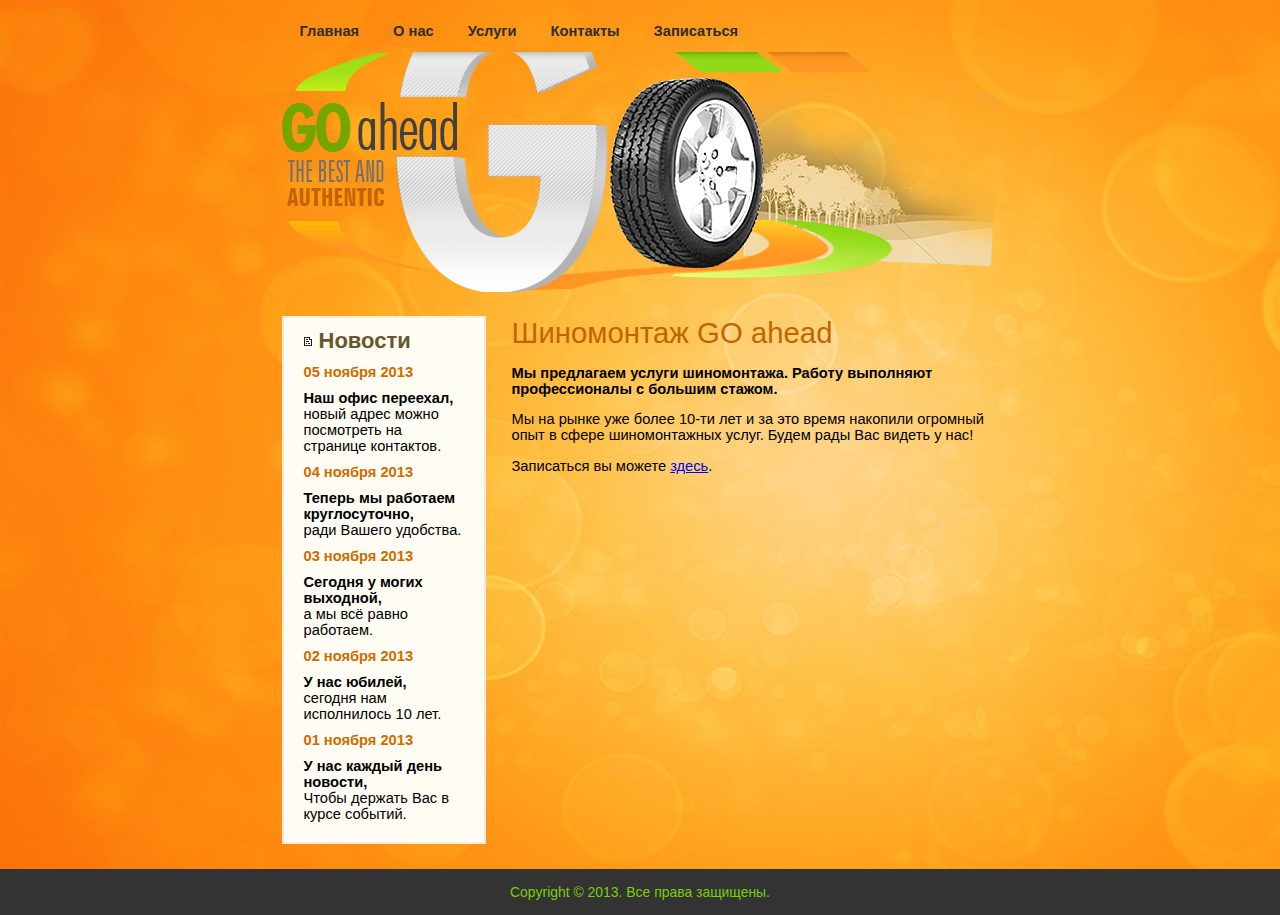
<file: index.html>
<!DOCTYPE html>
<html lang="ru">
    <head>
        <title>Шиномонтаж GOahead</title>
        <meta charset="UTF-8" />
        <meta name="viewport" content="width=device-width, initial-scale=1.0" />
        <meta name="description" content="Тестовый лендинг по книге" />
        <meta name="keywords" content="Тест, Лендинг, Учеба" />
        <link rel="shortuct icon" href="favicon.ico" type="image/x-icon" />
        <link type="text/css" rel="stylesheet" href="styles/main.css" />
    </head>
    <body>
        <div id="container">
            <div id="topmenu">
                <table>
                    <tr>
                        <td><a href="index.html">Главная</a></td>
                        <td><a href="about.html">О нас</a></td>
                        <td><a href="services.html">Услуги</a></td>
                        <td><a href="contacts.html">Контакты</a></td>
                        <td><a href="feedback.html">Записаться</a></td>
                    </tr>
                </table>
            </div>
            <div id="logo"><img src="images/logo.png" alt="Logo" /></div>
            <div id="content">
                <div id="left">
                    <div id="news">
                        <h2>Новости</h2>
                        <div class="new">
                            <p class="date">05 ноября 2013</p>
                            <p>
                                <b>Наш офис переехал,</b><br />
                                новый адрес можно посмотреть на странице
                                контактов.
                            </p>
                        </div>
                        <div class="new">
                            <p class="date">04 ноября 2013</p>
                            <p>
                                <b>Теперь мы работаем круглосуточно,</b><br />
                                ради Вашего удобства.
                            </p>
                        </div>
                        <div class="new">
                            <p class="date">03 ноября 2013</p>
                            <p>
                                <b>Сегодня у могих выходной,</b><br />
                                а мы всё равно работаем.
                            </p>
                        </div>
                        <div class="new">
                            <p class="date">02 ноября 2013</p>
                            <p>
                                <b>У нас юбилей,</b><br />
                                сегодня нам исполнилось 10 лет.
                            </p>
                        </div>
                        <div class="new">
                            <p class="date">01 ноября 2013</p>
                            <p>
                                <b>У нас каждый день новости,</b><br />
                                Чтобы держать Вас в курсе событий.
                            </p>
                        </div>
                    </div>
                </div>
                <div id="right">
                    <div id="article">
                        <h1>Шиномонтаж GO ahead</h1>
                        <p>
                            <b
                                >Мы предлагаем услуги шиномонтажа. Работу
                                выполняют профессионалы с большим стажом.</b
                            >
                        </p>
                        <p>
                            Мы на рынке уже более 10-ти лет и за это время
                            накопили огромный опыт в сфере шиномонтажных услуг.
                            Будем рады Вас видеть у нас!
                        </p>
                        <p>
                            Записаться вы можете
                            <a href="feedback.html">здесь</a>.
                        </p>
                    </div>
                </div>
            </div>
        </div>
        <div class="clear"></div>
        <div id="footer">
            <p>Copyright &copy; 2013. Все права защищены.</p>
        </div>
    </body>
</html>
</file>
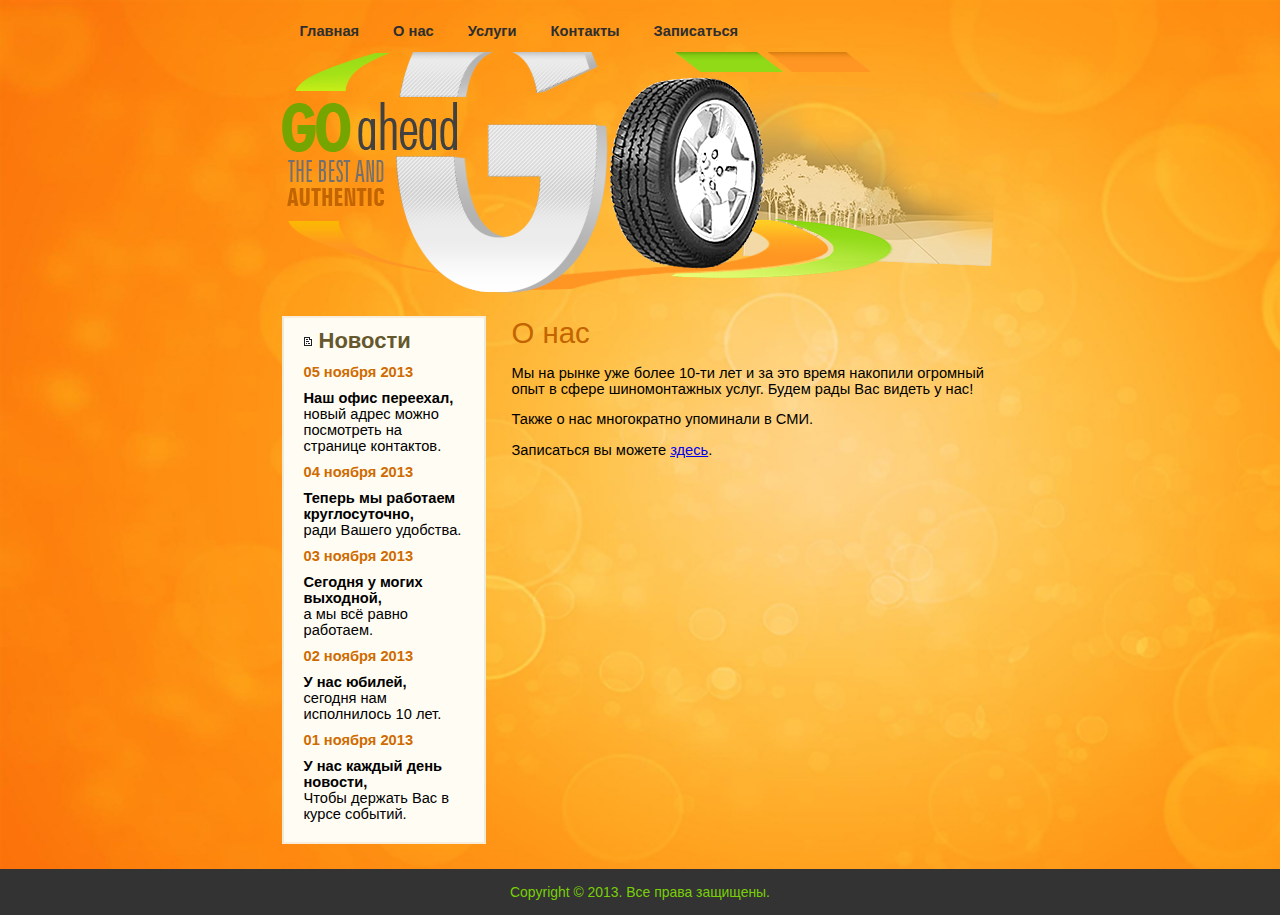
<file: about.html>
<!DOCTYPE html>
<html lang="ru">
    <head>
        <title>О нас</title>
        <meta charset="UTF-8" />
        <meta name="viewport" content="width=device-width, initial-scale=1.0" />
        <meta name="description" content="Тестовый лендинг по книге" />
        <meta name="keywords" content="Тест, Лендинг, Учеба" />
        <link rel="shortuct icon" href="favicon.ico" type="image/x-icon" />
        <link type="text/css" rel="stylesheet" href="styles/main.css" />
    </head>
    <body>
        <div id="container">
            <div id="topmenu">
                <table>
                    <tr>
                        <td><a href="index.html">Главная</a></td>
                        <td><a href="about.html">О нас</a></td>
                        <td><a href="services.html">Услуги</a></td>
                        <td><a href="contacts.html">Контакты</a></td>
                        <td><a href="feedback.html">Записаться</a></td>
                    </tr>
                </table>
            </div>
            <div id="logo"><img src="images/logo.png" alt="Logo" /></div>
            <div id="content">
                <div id="left">
                    <div id="news">
                        <h2>Новости</h2>
                        <div class="new">
                            <p class="date">05 ноября 2013</p>
                            <p>
                                <b>Наш офис переехал,</b><br />
                                новый адрес можно посмотреть на странице
                                контактов.
                            </p>
                        </div>
                        <div class="new">
                            <p class="date">04 ноября 2013</p>
                            <p>
                                <b>Теперь мы работаем круглосуточно,</b><br />
                                ради Вашего удобства.
                            </p>
                        </div>
                        <div class="new">
                            <p class="date">03 ноября 2013</p>
                            <p>
                                <b>Сегодня у могих выходной,</b><br />
                                а мы всё равно работаем.
                            </p>
                        </div>
                        <div class="new">
                            <p class="date">02 ноября 2013</p>
                            <p>
                                <b>У нас юбилей,</b><br />
                                сегодня нам исполнилось 10 лет.
                            </p>
                        </div>
                        <div class="new">
                            <p class="date">01 ноября 2013</p>
                            <p>
                                <b>У нас каждый день новости,</b><br />
                                Чтобы держать Вас в курсе событий.
                            </p>
                        </div>
                    </div>
                </div>
                <div id="right">
                    <div id="article">
                        <h1>О нас</h1>
                        <p>
                            Мы на рынке уже более 10-ти лет и за это время
                            накопили огромный опыт в сфере шиномонтажных услуг.
                            Будем рады Вас видеть у нас!
                        </p>
                        <p>Также о нас многократно упоминали в СМИ.</p>
                        <p>
                            Записаться вы можете
                            <a href="feedback.html">здесь</a>.
                        </p>
                    </div>
                </div>
            </div>
        </div>
        <div class="clear"></div>
        <div id="footer">
            <p>Copyright &copy; 2013. Все права защищены.</p>
        </div>
    </body>
</html>
</file>
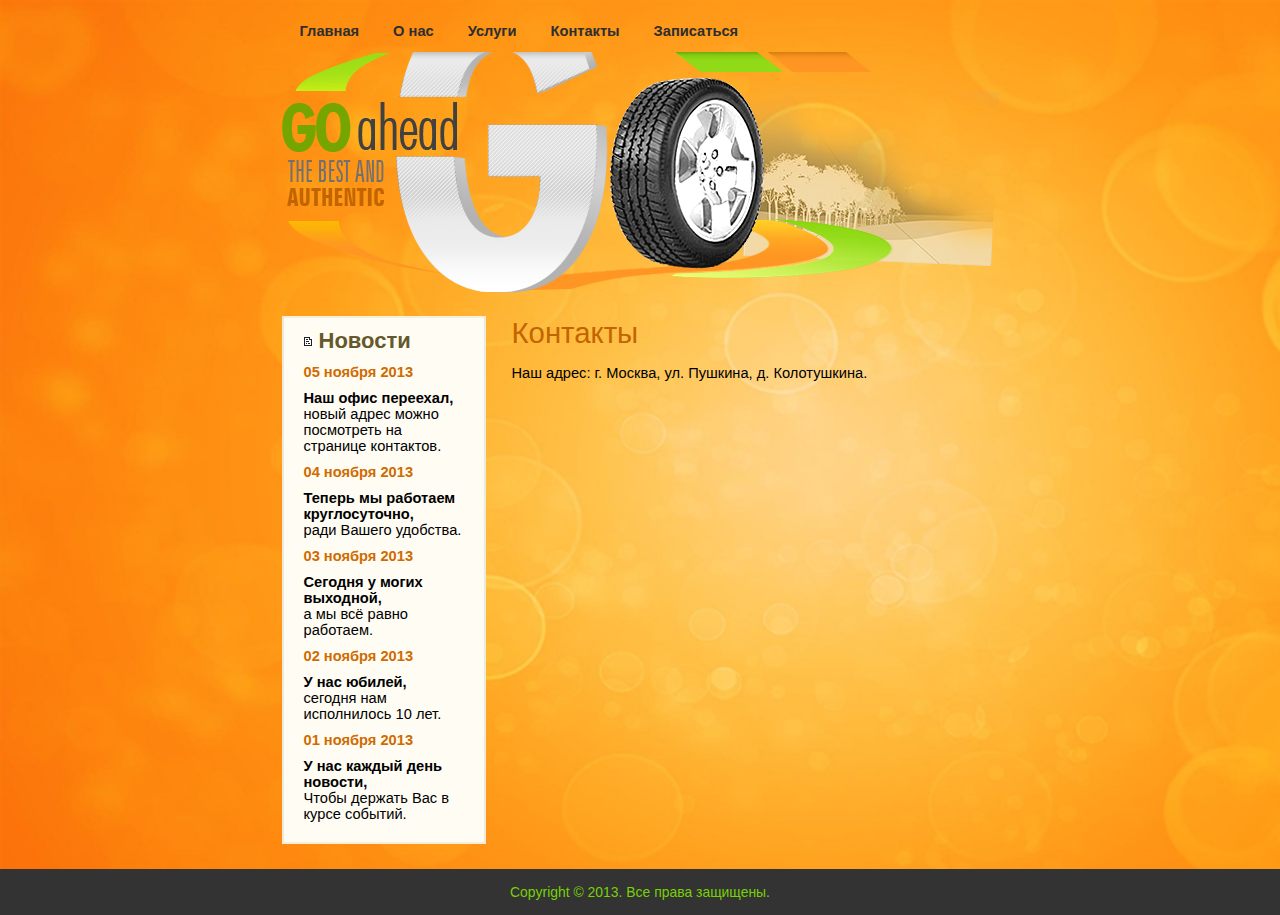
<file: contacts.html>
<!DOCTYPE html>
<html lang="ru">
    <head>
        <title>Контакты</title>
        <meta charset="UTF-8" />
        <meta name="viewport" content="width=device-width, initial-scale=1.0" />
        <meta name="description" content="Тестовый лендинг по книге" />
        <meta name="keywords" content="Тест, Лендинг, Учеба" />
        <link rel="shortuct icon" href="favicon.ico" type="image/x-icon" />
        <link type="text/css" rel="stylesheet" href="styles/main.css" />
    </head>
    <body>
        <div id="container">
            <div id="topmenu">
                <table>
                    <tr>
                        <td><a href="index.html">Главная</a></td>
                        <td><a href="about.html">О нас</a></td>
                        <td><a href="services.html">Услуги</a></td>
                        <td><a href="contacts.html">Контакты</a></td>
                        <td><a href="feedback.html">Записаться</a></td>
                    </tr>
                </table>
            </div>
            <div id="logo"><img src="images/logo.png" alt="Logo" /></div>
            <div id="content">
                <div id="left">
                    <div id="news">
                        <h2>Новости</h2>
                        <div class="new">
                            <p class="date">05 ноября 2013</p>
                            <p>
                                <b>Наш офис переехал,</b><br />
                                новый адрес можно посмотреть на странице
                                контактов.
                            </p>
                        </div>
                        <div class="new">
                            <p class="date">04 ноября 2013</p>
                            <p>
                                <b>Теперь мы работаем круглосуточно,</b><br />
                                ради Вашего удобства.
                            </p>
                        </div>
                        <div class="new">
                            <p class="date">03 ноября 2013</p>
                            <p>
                                <b>Сегодня у могих выходной,</b><br />
                                а мы всё равно работаем.
                            </p>
                        </div>
                        <div class="new">
                            <p class="date">02 ноября 2013</p>
                            <p>
                                <b>У нас юбилей,</b><br />
                                сегодня нам исполнилось 10 лет.
                            </p>
                        </div>
                        <div class="new">
                            <p class="date">01 ноября 2013</p>
                            <p>
                                <b>У нас каждый день новости,</b><br />
                                Чтобы держать Вас в курсе событий.
                            </p>
                        </div>
                    </div>
                </div>
                <div id="right">
                    <div id="article">
                        <h1>Контакты</h1>
                        <p>
                            Наш адрес: г. Москва, ул. Пушкина, д. Колотушкина.
                        </p>
                    </div>
                </div>
            </div>
        </div>
        <div class="clear"></div>
        <div id="footer">
            <p>Copyright &copy; 2013. Все права защищены.</p>
        </div>
    </body>
</html>
</file>
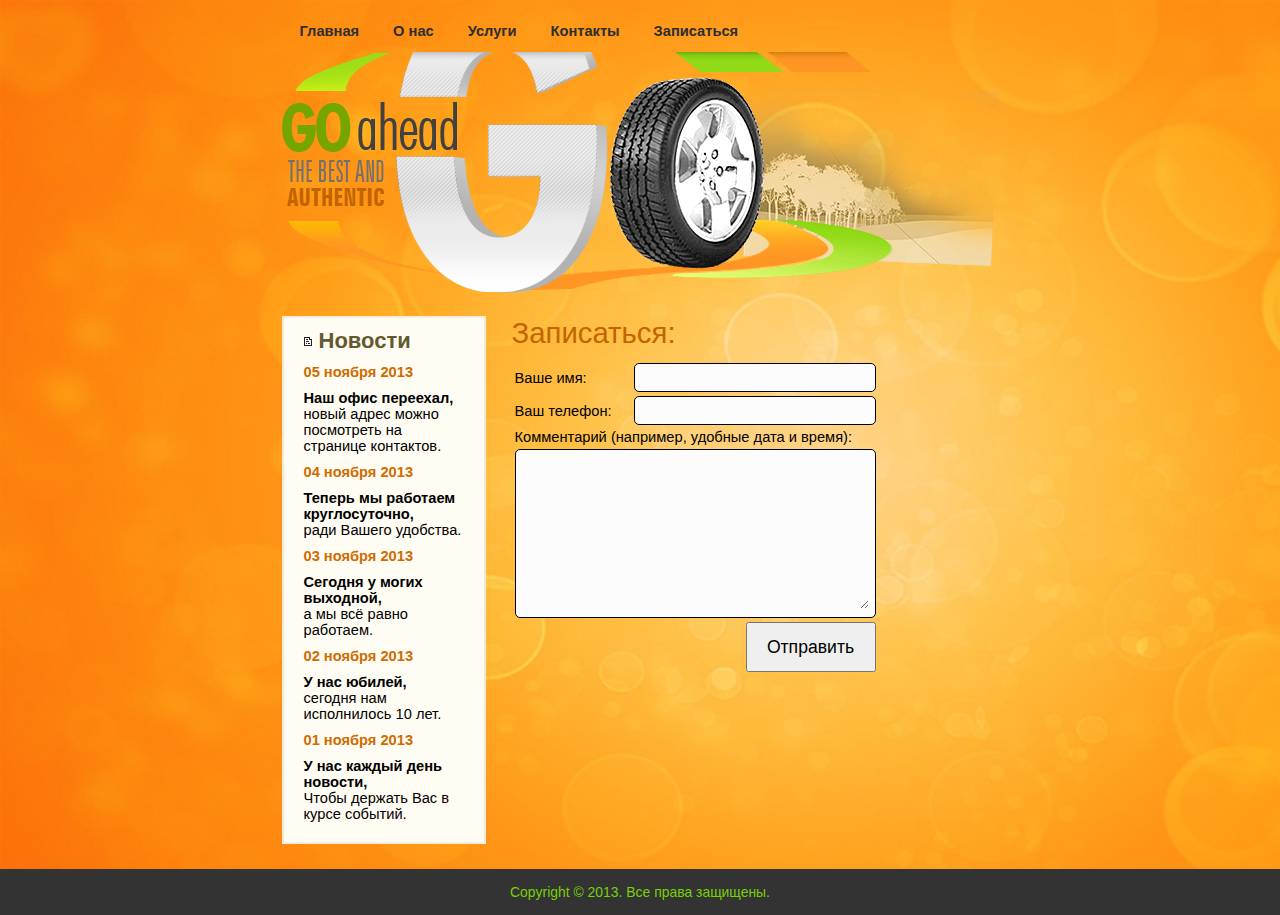
<file: feedback.html>
<!DOCTYPE html>
<html lang="ru">
    <head>
        <title>Записаться</title>
        <meta charset="UTF-8" />
        <meta name="viewport" content="width=device-width, initial-scale=1.0" />
        <meta name="description" content="Тестовый лендинг по книге" />
        <meta name="keywords" content="Тест, Лендинг, Учеба" />
        <link rel="shortuct icon" href="favicon.ico" type="image/x-icon" />
        <link type="text/css" rel="stylesheet" href="styles/main.css" />
    </head>
    <body>
        <div id="container">
            <div id="topmenu">
                <table>
                    <tr>
                        <td><a href="index.html">Главная</a></td>
                        <td><a href="about.html">О нас</a></td>
                        <td><a href="services.html">Услуги</a></td>
                        <td><a href="contacts.html">Контакты</a></td>
                        <td><a href="feedback.html">Записаться</a></td>
                    </tr>
                </table>
            </div>
            <div id="logo"><img src="images/logo.png" alt="Logo" /></div>
            <div id="content">
                <div id="left">
                    <div id="news">
                        <h2>Новости</h2>
                        <div class="new">
                            <p class="date">05 ноября 2013</p>
                            <p>
                                <b>Наш офис переехал,</b><br />
                                новый адрес можно посмотреть на странице
                                контактов.
                            </p>
                        </div>
                        <div class="new">
                            <p class="date">04 ноября 2013</p>
                            <p>
                                <b>Теперь мы работаем круглосуточно,</b><br />
                                ради Вашего удобства.
                            </p>
                        </div>
                        <div class="new">
                            <p class="date">03 ноября 2013</p>
                            <p>
                                <b>Сегодня у могих выходной,</b><br />
                                а мы всё равно работаем.
                            </p>
                        </div>
                        <div class="new">
                            <p class="date">02 ноября 2013</p>
                            <p>
                                <b>У нас юбилей,</b><br />
                                сегодня нам исполнилось 10 лет.
                            </p>
                        </div>
                        <div class="new">
                            <p class="date">01 ноября 2013</p>
                            <p>
                                <b>У нас каждый день новости,</b><br />
                                Чтобы держать Вас в курсе событий.
                            </p>
                        </div>
                    </div>
                </div>
                <div id="right">
                    <div id="form">
                        <h1>Записаться:</h1>
                        <form
                            name="feedback"
                            action="feedback.php"
                            method="post"
                            onsubmit="return checkForm(this)"
                        >
                            <table>
                                <tr>
                                    <td>
                                        <label for="name">Ваше имя:</label>
                                    </td>
                                    <td>
                                        <div class="input">
                                            <input
                                                type="text"
                                                id="name"
                                                name="name"
                                            />
                                        </div>
                                    </td>
                                </tr>
                                <tr>
                                    <td>
                                        <label for="phone">Ваш телефон:</label>
                                    </td>
                                    <td>
                                        <div class="input">
                                            <input type="tel" id="phone" />
                                        </div>
                                    </td>
                                </tr>
                                <tr>
                                    <td colspan="2">
                                        <label for="comment"
                                            >Комментарий (например, удобные дата
                                            и время):</label
                                        >
                                    </td>
                                </tr>
                                <tr>
                                    <td colspan="2">
                                        <div class="textarea">
                                            <textarea
                                                name="comment"
                                                id="comment"
                                                cols="40"
                                                rows="10"
                                            ></textarea>
                                        </div>
                                    </td>
                                </tr>
                                <tr>
                                    <td colspan="2" class="right">
                                        <input
                                            type="submit"
                                            name="feedback"
                                            value="Отправить"
                                        />
                                    </td>
                                </tr>
                            </table>
                        </form>
                    </div>
                </div>
            </div>
        </div>
        <div class="clear"></div>
        <div id="footer">
            <p>Copyright &copy; 2013. Все права защищены.</p>
        </div>

        <script src="js/functions.js"></script>
    </body>
</html>
</file>
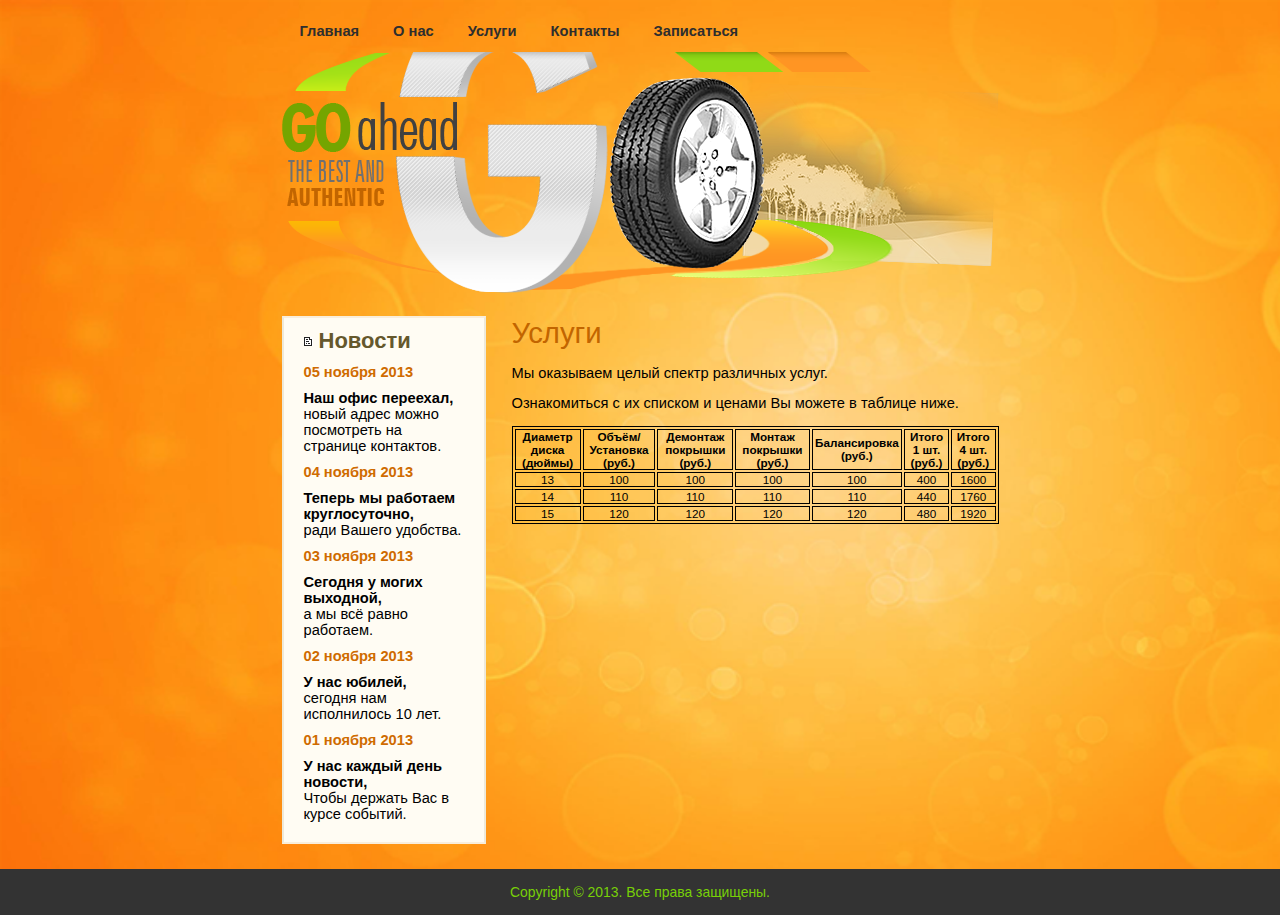
<file: services.html>
<!DOCTYPE html>
<html lang="ru">
    <head>
        <title>Услуги</title>
        <meta charset="UTF-8" />
        <meta name="viewport" content="width=device-width, initial-scale=1.0" />
        <meta name="description" content="Тестовый лендинг по книге" />
        <meta name="keywords" content="Тест, Лендинг, Учеба" />
        <link rel="shortuct icon" href="favicon.ico" type="image/x-icon" />
        <link type="text/css" rel="stylesheet" href="styles/main.css" />
    </head>
    <body>
        <div id="container">
            <div id="topmenu">
                <table>
                    <tr>
                        <td><a href="index.html">Главная</a></td>
                        <td><a href="about.html">О нас</a></td>
                        <td><a href="services.html">Услуги</a></td>
                        <td><a href="contacts.html">Контакты</a></td>
                        <td><a href="feedback.html">Записаться</a></td>
                    </tr>
                </table>
            </div>
            <div id="logo"><img src="images/logo.png" alt="Logo" /></div>
            <div id="content">
                <div id="left">
                    <div id="news">
                        <h2>Новости</h2>
                        <div class="new">
                            <p class="date">05 ноября 2013</p>
                            <p>
                                <b>Наш офис переехал,</b><br />
                                новый адрес можно посмотреть на странице
                                контактов.
                            </p>
                        </div>
                        <div class="new">
                            <p class="date">04 ноября 2013</p>
                            <p>
                                <b>Теперь мы работаем круглосуточно,</b><br />
                                ради Вашего удобства.
                            </p>
                        </div>
                        <div class="new">
                            <p class="date">03 ноября 2013</p>
                            <p>
                                <b>Сегодня у могих выходной,</b><br />
                                а мы всё равно работаем.
                            </p>
                        </div>
                        <div class="new">
                            <p class="date">02 ноября 2013</p>
                            <p>
                                <b>У нас юбилей,</b><br />
                                сегодня нам исполнилось 10 лет.
                            </p>
                        </div>
                        <div class="new">
                            <p class="date">01 ноября 2013</p>
                            <p>
                                <b>У нас каждый день новости,</b><br />
                                Чтобы держать Вас в курсе событий.
                            </p>
                        </div>
                    </div>
                </div>
                <div id="right">
                    <div id="article">
                        <h1>Услуги</h1>
                        <p>Мы оказываем целый спектр различных услуг.</p>
                        <p>
                            Ознакомиться с их списком и ценами Вы можете в
                            таблице ниже.
                        </p>
                        <table>
                            <tr class="header">
                                <td>Диаметр диска (дюймы)</td>
                                <td>Объём/Установка (руб.)</td>
                                <td>Демонтаж покрышки (руб.)</td>
                                <td>Монтаж покрышки (руб.)</td>
                                <td>Балансировка (руб.)</td>
                                <td>Итого 1 шт. (руб.)</td>
                                <td>Итого 4 шт. (руб.)</td>
                            </tr>

                            <tr>
                                <td>13</td>
                                <td>100</td>
                                <td>100</td>
                                <td>100</td>
                                <td>100</td>
                                <td>400</td>
                                <td>1600</td>
                            </tr>

                            <tr>
                                <td>14</td>
                                <td>110</td>
                                <td>110</td>
                                <td>110</td>
                                <td>110</td>
                                <td>440</td>
                                <td>1760</td>
                            </tr>

                            <tr>
                                <td>15</td>
                                <td>120</td>
                                <td>120</td>
                                <td>120</td>
                                <td>120</td>
                                <td>480</td>
                                <td>1920</td>
                            </tr>
                        </table>
                    </div>
                </div>
            </div>
        </div>
        <div class="clear"></div>
        <div id="footer">
            <p>Copyright &copy; 2013. Все права защищены.</p>
        </div>
    </body>
</html>
</file>
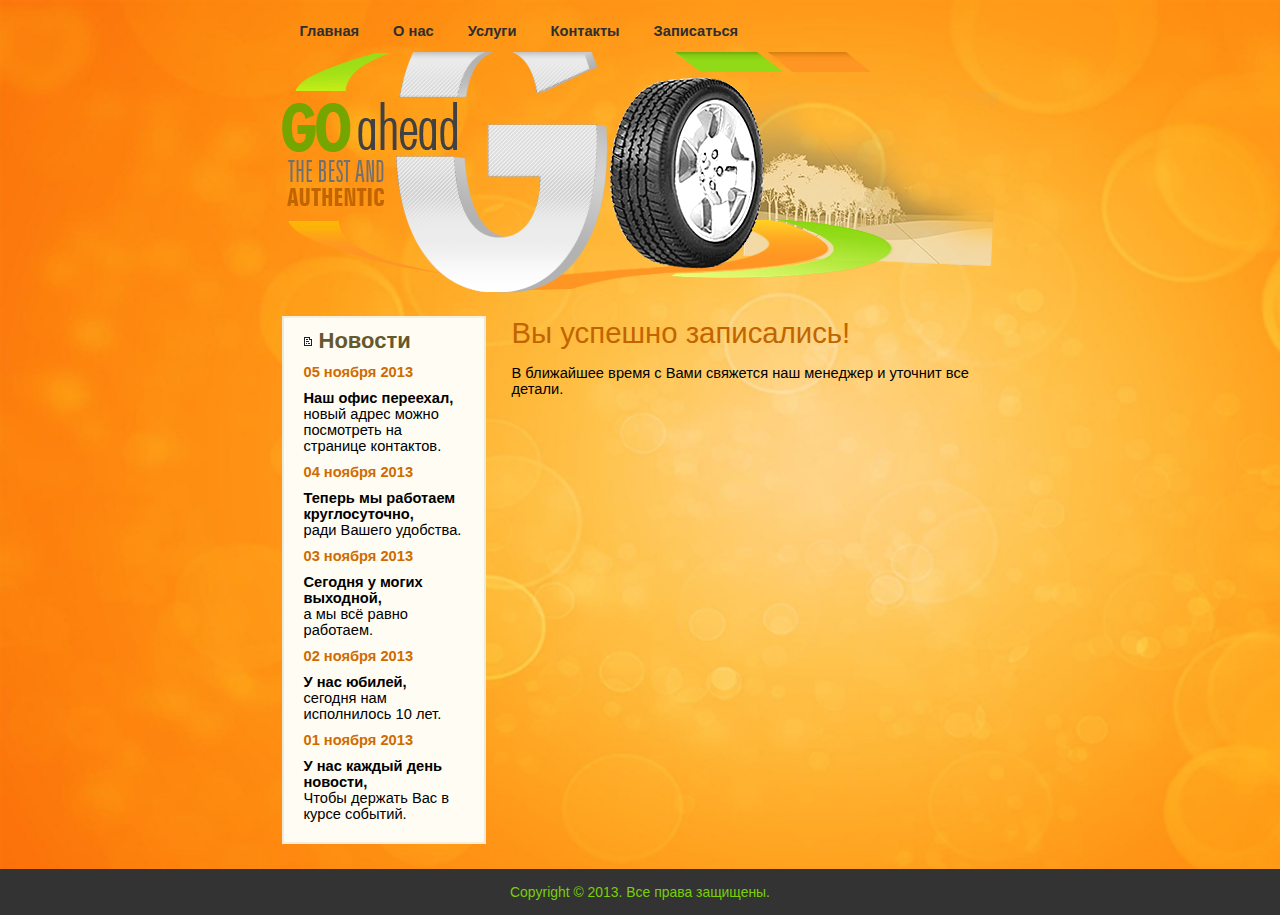
<file: success.html>
<!DOCTYPE html>
<html lang="ru">
    <head>
        <title>Вы успешно записались</title>
        <meta charset="UTF-8" />
        <meta name="viewport" content="width=device-width, initial-scale=1.0" />
        <meta name="description" content="Тестовый лендинг по книге" />
        <meta name="keywords" content="Тест, Лендинг, Учеба" />
        <link rel="shortuct icon" href="favicon.ico" type="image/x-icon" />
        <link type="text/css" rel="stylesheet" href="styles/main.css" />
    </head>
    <body>
        <div id="container">
            <div id="topmenu">
                <table>
                    <tr>
                        <td><a href="index.html">Главная</a></td>
                        <td><a href="about.html">О нас</a></td>
                        <td><a href="services.html">Услуги</a></td>
                        <td><a href="contacts.html">Контакты</a></td>
                        <td><a href="feedback.html">Записаться</a></td>
                    </tr>
                </table>
            </div>
            <div id="logo"><img src="images/logo.png" alt="Logo" /></div>
            <div id="content">
                <div id="left">
                    <div id="news">
                        <h2>Новости</h2>
                        <div class="new">
                            <p class="date">05 ноября 2013</p>
                            <p>
                                <b>Наш офис переехал,</b><br />
                                новый адрес можно посмотреть на странице
                                контактов.
                            </p>
                        </div>
                        <div class="new">
                            <p class="date">04 ноября 2013</p>
                            <p>
                                <b>Теперь мы работаем круглосуточно,</b><br />
                                ради Вашего удобства.
                            </p>
                        </div>
                        <div class="new">
                            <p class="date">03 ноября 2013</p>
                            <p>
                                <b>Сегодня у могих выходной,</b><br />
                                а мы всё равно работаем.
                            </p>
                        </div>
                        <div class="new">
                            <p class="date">02 ноября 2013</p>
                            <p>
                                <b>У нас юбилей,</b><br />
                                сегодня нам исполнилось 10 лет.
                            </p>
                        </div>
                        <div class="new">
                            <p class="date">01 ноября 2013</p>
                            <p>
                                <b>У нас каждый день новости,</b><br />
                                Чтобы держать Вас в курсе событий.
                            </p>
                        </div>
                    </div>
                </div>
                <div id="right">
                    <div id="article">
                        <h1>Вы успешно записались!</h1>
                        <p>
                            В ближайшее время с Вами свяжется наш менеджер и
                            уточнит все детали.
                        </p>
                    </div>
                </div>
            </div>
        </div>
        <div class="clear"></div>
        <div id="footer">
            <p>Copyright &copy; 2013. Все права защищены.</p>
        </div>

        <script src="js/functions.js"></script>
    </body>
</html>
</file>
<file: styles/main.css>
body {
    margin: 0;
    padding: 0;
    background: #ffaf2b url("../images/bg.png") no-repeat;
    background-size: cover;
    font-family: Arial, Verdana, Geneva, Tahoma, sans-serif;
    font-size: 11pt;
}

.clear {
    clear: both;
}

#container {
    margin: 0 auto;
    width: 717px;
}

#topmenu {
    margin: 20px 0 10px;
}

#topmenu a {
    margin: 0 10px;
    padding: 10px 5px;
    text-decoration: none;
    color: #2e2e2e;
    font-weight: bold;
}
#topmenu a:hover {
    background-color: #e6e6e6;
}

#news {
    width: 160px;
    padding: 10px 20px;
    background-color: #fffcf3;
    border-color: #f9eedb #eee9d9;
    border-style: solid;
    border-width: 2px;
}

#news h2 {
    margin: 0 0 10px;
    padding-left: 15px;
    background: url("../images/new_icon.png") no-repeat center left;
    color: #65582c;
}

#news p {
    margin: 10px 0;
}

#news p.date {
    color: #cf6b00;
    font-weight: bold;
}

#content {
    margin-top: 20px;
}

#left {
    float: left;
}

#right {
    margin-left: 230px;
}

#right h1 {
    margin: 0 0 10px;
    color: #c26500;
    font-weight: normal;
}

#footer {
    width: 100%;
    margin-top: 25px;
    padding: 15px 0;
    background-color: #333333;
}

#footer p {
    margin: 0;
    font-size: 95%;
    color: #78d007;
    text-align: center;
}

#article td {
    padding: 0;
    text-align: center;
    font-size: 80%;
}

#article .header {
    font-weight: bold;
}
#article table {
    border: 1px solid #000000;
}

#article td {
    border: 1px solid #000000;
}

#article th {
    border: 1px solid #000000;
}

.right {
    text-align: right;
}

#form label {
    cursor: pointer;
}

#form .input, #form .input input, #form .textarea, #form .textarea textarea {
    background-color: #fcfcfc;
}

#form .input, #form .textarea {
    padding: 5px 10px;
    border-radius: 5px;
    border: 1px solid #000000;
}

#form .input input, #form .textarea textarea {
    width: 100%;
    border: none;
    outline: none;
}

#form input[type="submit"] {
    width: 130px;
    height: 50px;
    font-size: 120%;
    cursor: pointer;
}
</file>
